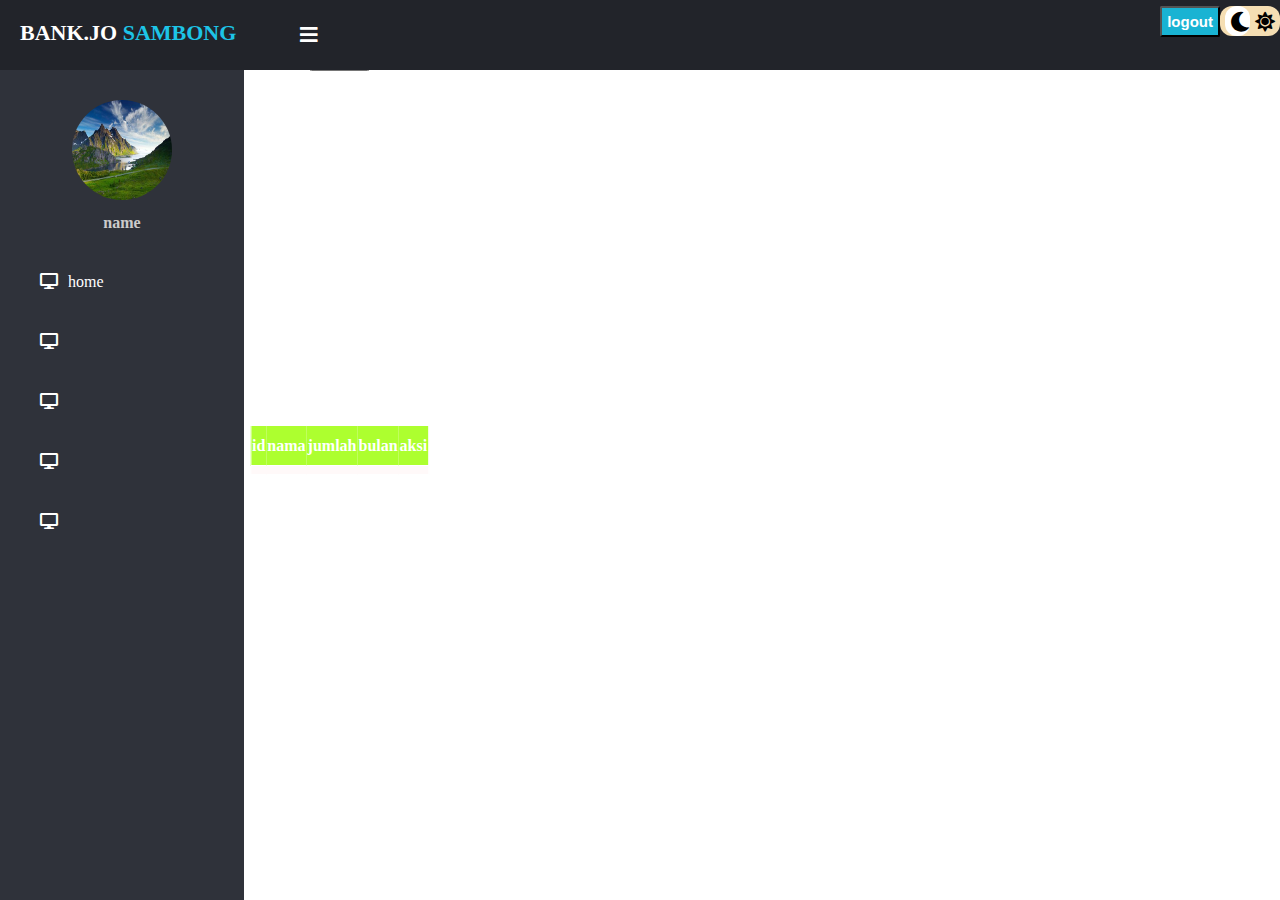
<file: desktop/index.html>
<!DOCTYPE html>
<html lang="en">
<head>
    <meta charset="UTF-8">
    <meta name="viewport" content="width=device-width, initial-scale=1.0">
    <title>Document</title>
    <link rel="stylesheet" href="sources/fontawesome/css/all.css">
    <link rel="stylesheet" href="sources/sty.css">
</head>
<body>
    <input type="checkbox" id="check">
    <header>
        <label for="check">
            <i class="fas fa-bars" id="sidebar-button"></i>
        </label>
        <div class="left_area">
            <h3>Bank.jo <span>Sambong</span></h3>
        </div>
        <div class="right_area">
            <input type="checkbox" id="lamp" class="checkbox">
            <label for="lamp" class="label">
                <i class="fas fa-moon"></i>
                <i class="fas fa-sun"></i>
                <div class="ball"></div>
            </label>
            <button onclick="logout()" class="logout_btn">logout</button>
        </div>
    </header>


    <div class="sidebar">
        <center>
            <img src="sources/bekgron.jpg" alt=""  class="profile">
            <h4>name</h4>
        </center>
        <a href="#" class=""><i class="fas fa-desktop"></i><span>home</span></a>
        <a href="#" class=""><i class="fas fa-desktop"></i><span></span></a>
        <a href="#" class=""><i class="fas fa-desktop"></i><span></span></a>
        <a href="#" class=""><i class="fas fa-desktop"></i><span></span></a>
        <a href="#" class=""><i class="fas fa-desktop"></i><span></span></a>
    </div>
    
    <div class="content">
        <!-- <fieldset>
            hako
        </fieldset> -->
        <table class="tab">
            <tr id="header">
                <th>id</th>
                <th>nama</th>
                <th>jumlah</th>
                <th>bulan</th>
                <th>aksi</th>
            <tr>
                <tbody id="tbldata">
                </tbody>
            
        </table>
        <button>tambah</button>
    
    </div>
    <!-- <footer>supported by doa ibu</footer> -->
    <script src="sources/loginku.js">
        // ceklogin();
    </script>
     <script src="sources/jquery.min.js"></script>
    <script>
        const checkbox =
        document.getElementById('lamp');
        checkbox.addEventListener('change', () =>{
            document.body.classList.toggle('dark');
            // document.table.classList.toggle('dark');
        });
        $(document).ready(function(){
            tampildata()
        })
        // $.ajax({
        //     type:"GET",
        //     data:"",
        //     url:'http://sihabembuns.com/uasdesktop/apinative/ambildata.php',
        //     success:function(result){
        //         console.log(result);
        //         var objResult=JSON.parse(result);
        //         $.each(objResult, function(key,val){
        //             var barisbaru=$("<tr>");
        //                 barisbaru.html("<td>"+val.idtabungan+"</td>")
        //                 var dataHandler=$("#tbldata");
        //                 dataHandler.append(barisbaru);
        //         })
        //     }
        // })
// tampildata();
        function tampildata(){
            $('#tbldata').load('http://sihabembuns.com/uasdesktop/apinative/ambildata.php');
        }
    </script>
</body>
</html>
</file>
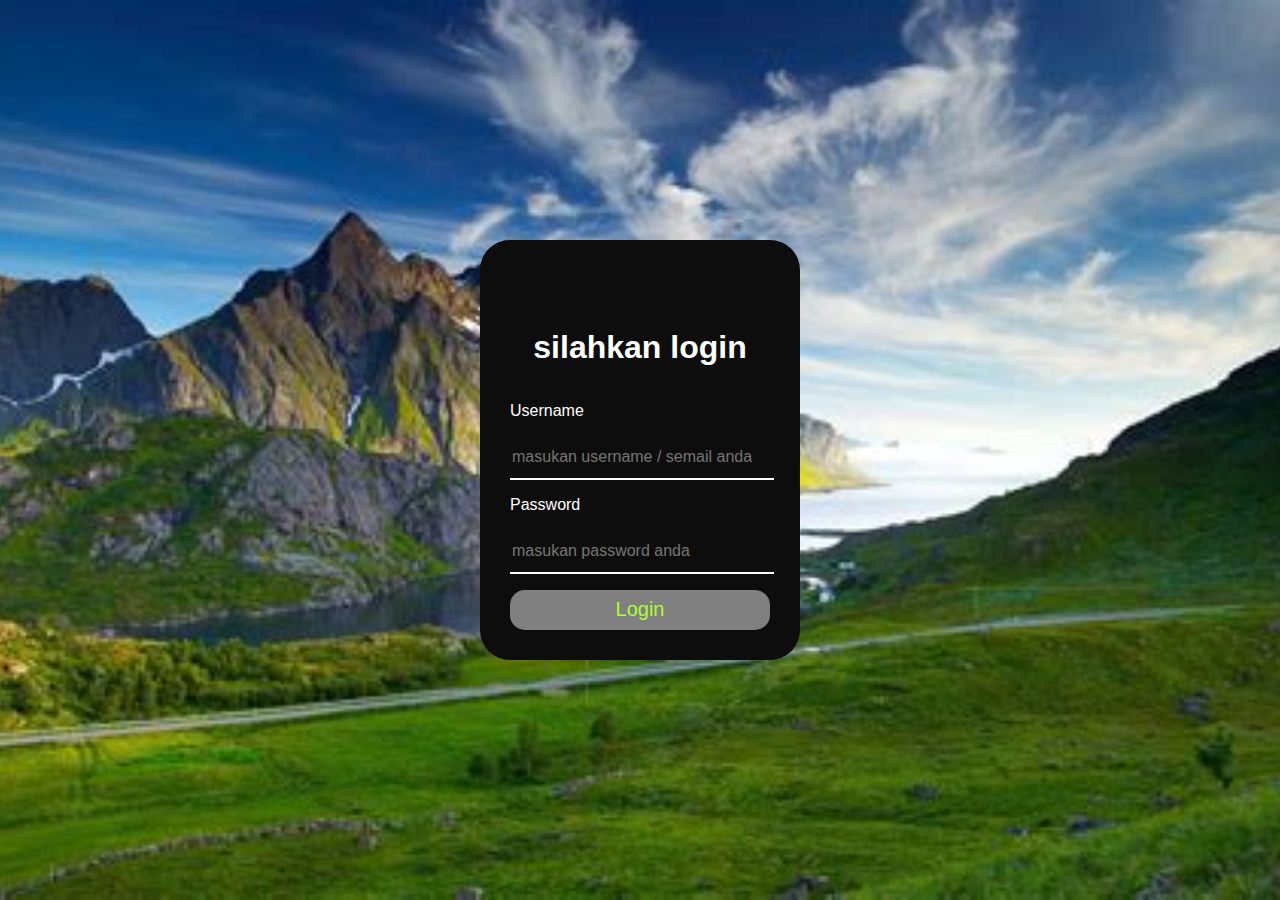
<file: desktop/login.html>
<!DOCTYPE html>
<html lang="en">

<head>
  <meta charset="UTF-8">
  <meta name="viewport" content="width=device-width, initial-scale=1.0">
  <link rel="stylesheet" href="sources/style.css">
  <title>Document</title>
</head>

<body>
  <div class="boxlogin">
    <h3 id="pesan"></h3>
    <!-- <img src="sources/bekgron.jpg" alt=""> -->
    <h1>silahkan login</h1>
    <form action="http://sihabembuns.com/uasdesktop/apinative/login.php" method="post">
      <p>Username</p>
      <input type="text" name="user" id="usser" placeholder="masukan username / semail anda" autofocus>
      <p>Password</p>
      <input type="password" name="pass" id="pass" placeholder="masukan password anda">
      <p></p>
      <button type="button" onclick="login()">Login</button>
    </form>
  </div>
</body>
<script src="sources/jquery.min.js"></script>
<script src="sources/loginku.js"></script>
<script>
  function login() {
    var user = $("#usser").val();
    var pass = $("#pass").val();
    // alert("halo")

    $.ajax({
      url: 'http://sihabembuns.com/uasdesktop/apinative/login.php',
      method: 'POST',
      data: { x: user, z: pass },
      cache: 'false',
      success: function (x) {
        console.log(x);
        var datalogin = x;
        if (datalogin == 1) {
          console.log(datalogin);
          sessionStorage.setItem('sihab', user);
          // localStorage.setItem('sihab',dt[1])
          window.location.href = 'index.html';
          alert("sukses")
        } else {
          alert("gagal")
function l(query){
  
}
         
          // print (datalogin) untuk mencetak hasil
          //     swal({
          //     title: 'login gagal',
          //     text: dt[1],
          //     type: 'error',
          //     confirmButtonClass: 'btn btn-danger'
          // })
        }
      }
    })

  }
//</script>

</html>
</file>
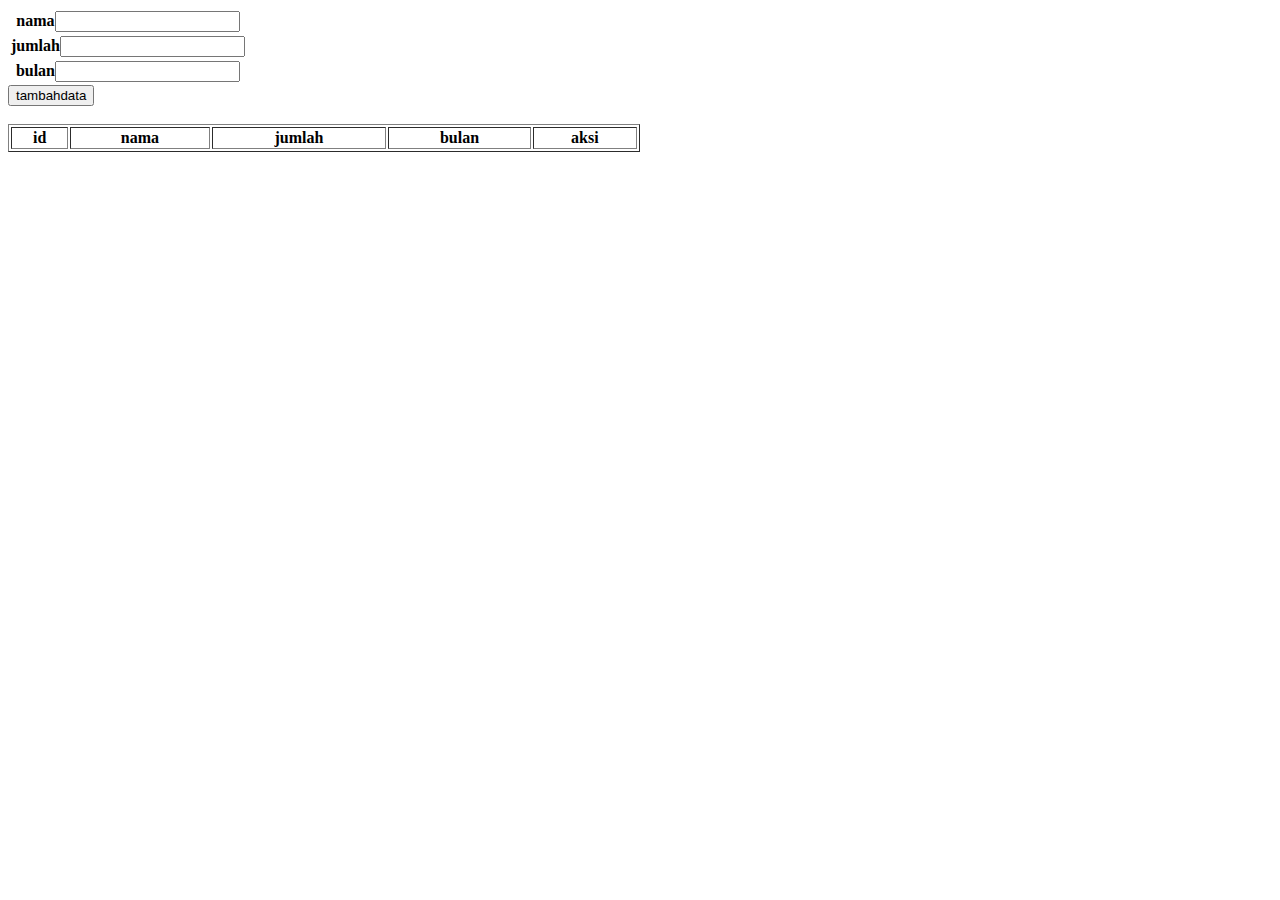
<file: desktop/tampil.html>
<!DOCTYPE html>
<html lang="en">
<head>
    <meta charset="UTF-8">
    <meta name="viewport" content="width=device-width, initial-scale=1.0">
    <title>Document</title>
</head>
<body>
    <table>
        <tr>
            <th>nama<input type="text" id="nama"></th> 
        </tr>
        <tr>
            <th>jumlah<input type="text" id="jumlah"></th>
        </tr>
        <tr>
            <th>bulan<input type="text" id="bulan"></th>
        </tr>
    </table>
<div id="tombol"></div>
    <button onclick="tambahdata()">tambahdata</button><br></br>
    <table border="1px" style="width: 50%;">
        <thead>
            <th>id</th>
            <th>nama</th>
            <th>jumlah</th>
            <th>bulan</th>
            <th>aksi</th>

        </thead>
        <tbody id="isi"></tbody>
    </table>
    <script src="sources/jquery.min.js"></script>
    <script>
        $(document).ready(function(){
            tampildata()
        })
        function tampildata(){
            $('#isi').load('http://sihabembuns.com/uasdesktop/apinative/ambildata.php');
            kosongkandata()
        }
        function tambahdata(){
            var nama = $('#nama').val()
            var jumlah = $('#jumlah').val()
            var bulan = $('#bulan').val()

            $.ajax({
                url:'http://sihabembuns.com/uasdesktop/apinative/input.php',
                method:'POST',
                dataType:'JSON',
                data:{'nama':nama,'jumlah':jumlah,'bulan':bulan },
                success:function(data){
                    alert(data);
                }
            })
        }
        function kosongkandata(){
            $('#nama').val()
            $('#jumlah').val()
            $('#bulan').val()

        }

        function hapus(id_tabungan){
            $.ajax({
                url:'http://sihabembuns.com/uasdesktop/apinative/hapusdata.php',
                data:{'id':id_tabungan},
                method:'POST',
                success:function(data){
                    console.log(data)
                }
            })
        }
        

        function edit(id_tabungan){
            $.ajax({
                url:'http://sihabembuns.com/uasdesktop/apinative/tampiledit.php',
                data:{'id':id_tabungan},
                method:'POST',
                dataType:'JSON',
                success:function(data){
                    console.log(data)
            kode="'"+ id_tabungan +"'"
            $('#nama').val(data.nama)
            $('#jumlah').val(data.jumlah)
            $('#bulan').val(data.bulan)
            $('#tombol').html(' <button type="button" onclick="editdata('+kode+')">edit</button>')
                }
            })
        }
        function editdata(kode){
            console.log(kode)
            var nama = $('#nama').val()
            var jumlah = $('#jumlah').val()
            var bulan = $('#bulan').val()

            $.ajax({
                url:'http://sihabembuns.com/uasdesktop/apinative/editdata.php',
                method:'POST',
                dataType:'JSON',
                data:{'id':kode ,'nama':nama,'jumlah':jumlah,'bulan':bulan },
                success:function(data){
                    alert(data);
                }
            })
        }
        
    </script>
</body>
</html>
</file>
<file: desktop/sources/sty.css>
/* html{
    /* filter: invert(1) hue-rotate(180deg); */
/* } */
body.dark{
    /* filter: invert(2) hue-rotate(180deg); */
    background-color: #292c35;
    transition: 0.5s linear;
}
/* html.dark{
    background-color: #292c35;
} */
table{
    margin: 0;
    padding: 0;
}
body{
    margin: 0;
    padding: 0;
    transition: 0.5s linear;
}

header{
    /* filter: invert(1) hue-rotate(180deg); */
    z-index:1000;
    position: fixed;
    background:#22242A ;
    padding: 20px;
    width: 100%;
    height: 30px;
    /* position: fixed; */
}
.left_area h3{
    color: #fff;
    margin: 0;
    text-transform: uppercase;
    font-size: 22px;
    font-weight: 900;
}
/* awal dark mode */
.checkbox{
    opacity: 0;
    position: absolute;
}
.checkbox:checked + .label .ball{
    transform:translateX(25px);
}
.right_area label{
    justify-content: space-between;
    /* padding: 5px; */
    background: wheat;
    /* text-decoration: none; */
    float: right;
    text-align: right;
    margin-top: -40px;
    margin-right: 20px;
    border-radius: 12px;
    font-size: 20px;
    font-weight: 600;
    padding: 5px;
    height: 20px;
    width: 50px;
    /* color: #fff; */
    transition: 0.5s;
    /* transition-property: background ; */
    /* display: flex; */
} 
.ball{
    background-color: #FFF;
    /* position: absolute; */
    top: 5px;
    left: 5%;
    height: 30px;
    margin-top: -28px;
    border-radius: 12px;
    width: 25px;
    transition: 0.2s linear;
}
/* akhir dark mode */
.left_area span{
    color:#1DC4E7
}
.logout_btn{
    padding: 5px;
    background:#19B3D3;
    text-decoration: none;
    float: right;
    margin-top: -40px;
    margin-right: 80px;
    border-radius: 2px;
    font-size: 15px;
    font-weight: 600;
    color: #fff;
    transition: 0.5s;
    transition-property: background ;
}  
.logout_btn:hover{
    background: blue;
}
.sidebar{
    float: none;
    background: #2f323a;
    margin-top: 70px;
    padding-top: 30px;
    position: fixed;
    left: 0;
    width: 244px;
    height: 100%;
    transition: 0.5s;
    transition-property:left ;
    /* display: inline;
    display: subgrid;
    background-repeat: no-repeat; */
    position: fixed;

}
.sidebar .profile{
    width: 100px;
    height: 100px;
    border-radius: 100px;
    margin-bottom: 10px;
}
.sidebar h4{
    color: #ccc;
    margin-top: 0;
    margin-bottom: 20px;
}
.sidebar a{
    color: #fff;
    display: block;
    width: 100%;
    line-height: 60px;
    text-decoration: none;
    padding-left:40px ;
    box-sizing: border-box;
    transition: 0.9s;
    transition-property:background ;
}
.sidebar a:hover{
    background:#19b3d3;
}
.sidebar i{
    padding-right:10px ;
}
label #sidebar-button{
    z-index: 1;
    color: #fff;
    position: fixed;
    cursor: pointer;
    left: 300px;
    font-size: 20px;
    margin: 5px 0;
    transition: 0.5s;
    transition-property: color;
}
label #sidebar-button:hover{
    color: #19b2d2;
}
#check:checked ~ .sidebar{
    left: -190px;
    transition: 0.7s;
}
#check:checked ~ .sidebar a span{
    display: none;
}
#check:checked ~ .sidebar a{
    font-size: 20px;
    margin-left: 170px;
    width: 80px;
}
.content{
    float: left;
    /* position: fixed; */
    /* z-index: 100px; */
    margin-left: 250px;
    /* position: absolute; */
    /* left: 50%; */
    /* top: 50%; */
    text-align: center;
    color: black;
    /* background-color: blue; */
    /* margin-left: 250px; */
    /* background: url(bekgron.jpg) no-repeat;  */
    background-position: center;
    background-size: cover;
    height: 100vh;
    /* width: 100%; */
    transition: 0.7s;
}
/* fieldset{
    text-align: center;
} */
/* .content button{
    bottom: 50px;
    color: #19b2d2;
    margin-bottom:30px ;
} */
#check:checked ~ .content{
    margin-left: 60px;
}
#check:checked ~ .content table{
    margin-right:   250px;
    width: 99%;
    /* z-index: 100%; */
    /* bottom: -50%; */
    /* margin: 5px; */
}
 #check:checked ~ footer{
    margin-right: 70px;
    width: 100%;
    /* padding: 15px; */
} 


footer{
    position: relative;
    margin: 0;
    padding: 0;
    font-size: 30px;
    text-align: center;
    background-color: gray;
    /* margin-top: -0px; */
    /* padding: 15px 15px; */
    position: relative;
    left: 50%;
    top: 50%;
    transform: translate(-50%, -50%);
    border-collapse: collapse;
    /* width: 560px; */
    transition: 0.9s;
    /* height:  55px; */
    border: 1px solid white;
    box-shadow: 2px, 2px, 12px rgba(0, 0, 0, 2), -1px, 1px ,8px rgba(0, 0,0, 2);
    /* background-position: center; */
    /* background-size: cover; */
    /* margin-right: 80px; */
}
table{
    position: fixed;
    float: none;
    z-index: -100px;
    text-align: center;
    background-color: rgb(255, 249, 249);
    /* opacity: 50%; */
    /* margin-top: -0px; */
    /* padding: 15px 15px; */
    position: relative;
    left: 50%;
    top: 50%;
    transform: translate(-50%, -50%);
    border-collapse: collapse;
    /* width: 560px; */
    transition: 0.9s;
    width: 98%;
    height:  50px;
    border: 1px solid white;
    box-shadow: 2px, 2px,12px rgba(0, 0, 0, 2), -1px, 1px ,8px rgba(0, 0, 0, 2);
    /* background-position: center; */
    /* background-size: cover; */
    /* margin-right: 80px; */
}
thead{
    transition: all .2s ease-in;
    cursor: pointer;
    /* width: 40%; */
    /* height: 20px; */

}
th,td{
    /* padding: 12px;
    text-align: left; */
    border-bottom: 1px solid;
    /* width: 50px;
    height: 50%; */
}
#header{
    background-color: greenyellow;
    color: white;
    height: 40px;
}
h1{
    font-weight: 600;
    text-align: center;
    background-color: greenyellow;
    color: wheat;
    padding: 10px 0px;

}
tr:hover{
    background-color: #19b2d2;
    transform:scale(1.02) ;
    box-shadow: 2px, 2px, 12px rgba(0, 0, 0, 2), -1px, 1px ,8px rgba(0, 0, 0, 2);

}
@media only screen and (max-width:768px){
    table{
        width: 10px;
    }
}
#check{
    display: none;
}
</file>
<file: desktop/sources/style.css>
/* body{
    margin: 0;
    padding: 0;
    background-image: url("bekgron.jpg");
    width: 100%;
    background-size: cover;
    background-position: center;
    font-family: sans-serif;
} */
html { 
    margin: 0;
    padding: 0;
    background: url(bekgron.jpg) no-repeat center center fixed; 
    -webkit-background-size: cover;
    -moz-background-size: cover;
    -o-background-size: cover;
    background-size: cover;
    background-position: center;
    font-family: sans-serif;
  }
  /* awal login */
.boxlogin{
    width: 320px;
    height: 420px;
    background:rgb(14, 13, 13);
    color: #fff;
    top: 50%;
    left: 50%;
    position: absolute;
    transform: translate(-50%,-50%);
    box-sizing: border-box;
    padding: 70px 30px;
    border-radius: 30px;
}
h1{
    margin: 0;
    padding: 0 0 20px;
    text-align: center;
}
.boxogin p{
    margin: 0;
    padding: 0;
    font-weight: bold;
}
.login input{
    width: 100%;
    margin-bottom: 20px;
}
.boxlogin input[type="text"],input[type="password"]{
    border: none;
    border-bottom: 2px solid #fff;
    background: transparent;
    outline: none;
    height: 40px;
    width: 100%;
    color: greenyellow;
    font-size: 16px;
}
.boxlogin button{
    border: none;
    background: grey;
    height: 40px;
    width: 100%;
    color: greenyellow;
    font-size: 20px;
    border-radius: 15px;
}
.boxlogin button:hover{
    cursor: pointer;
    color: black;
    background: white;
    
}
/* akhir login */

/* awal header */
header h1{
    background-color: green;
}
/* akhir header */
</file>
